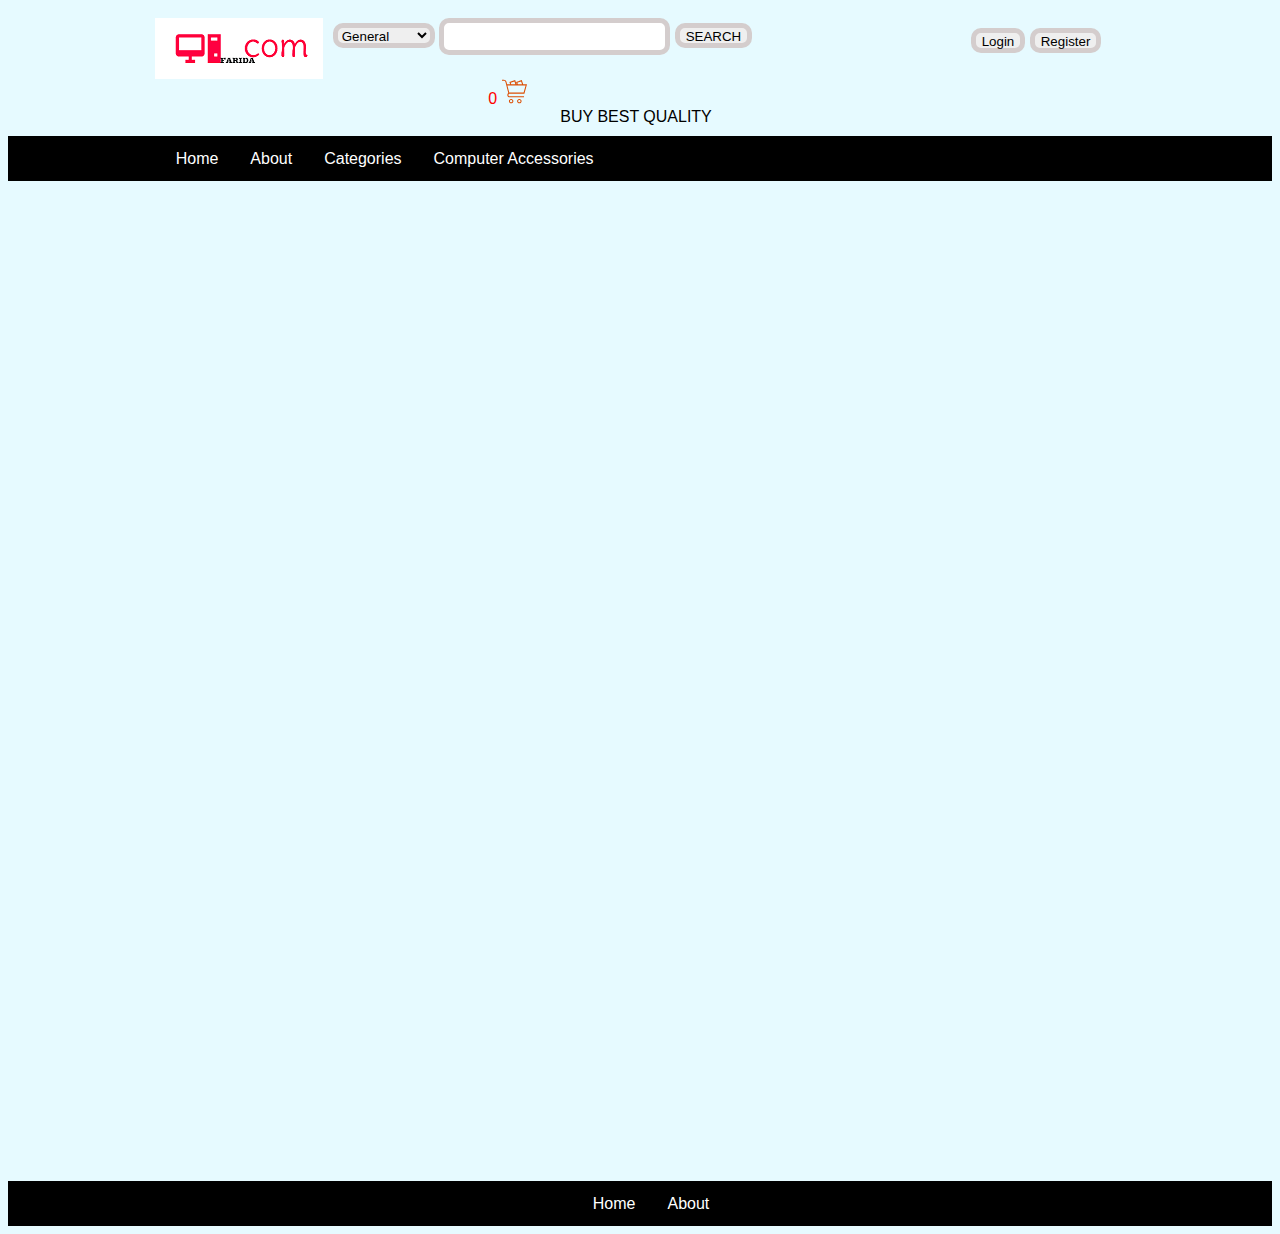
<file: index.html>
<!DOCTYPE html>
<html lang="en">
<head>
<title>faridaCOM</title>
<meta charset="utf-8">
<meta name="viewport" content="width=device-width, initial-scale=1">
<link rel="stylesheet" type="text/css" href="template.css">
<script src="action.js"></script>
</head>

<body onload="myMove()" style="background-color:#e6faff;">

  <div id="headPlusNav" class="sticky">
	<div id="headerSection">


	<div id="headerAlign">
		<img id="logo" src="Logo.png" alt="logo" width="168px" height="61">
		<div id="search" style="border:0px solid gray;border-radius:10px;width:62%;height:37px;float:left;margin-bottom:1px;margin-right:1px;">
			
			<form id="searchForm" method="get" action="http://www.google.com">
			
			
			<select class="searchCollection">
					<option value="General">General</option>	
					<option value="Laptops">Laptops</option> 
					<option value="Desktop PC">Desktop PC</option>	
					<option value="Accessories">Accessories</option>	
			</select>
			
			
		      	<input type="text" id="searchInput" name="search" size="25" class="searchCollection">
		      	<input type="submit" value="SEARCH" id="searchButton" class="searchCollection">
			</form>
		</div> <!--End search div -->
	<div id="regButtonDiv" style="height:37px;margin:10px;float:left;">	
	<button	class="searchCollection">Login</button>
	<button	class="searchCollection">Register</button>
	</div><!--button div-->
	

	
	<div id="slogan">
	<span id="cartQuantity" style="color:red;">0</span>
		<svg xmlns="http://www.w3.org/2000/svg" xmlns:xlink="http://www.w3.org/1999/xlink" version="1.1" id="Capa_1" x="0px" y="0px" viewBox="0 0 612.322 612.322" style="enable-background:new 0 0 612.322 612.322;" xml:space="preserve" width="25px" height="25px">
			<g><g><g>
				<path d="M187.57,359.458h360.895l63.856-227.934h-93.973l-33.74-104.22L343.9,72.916l19.244,58.608h-6.623l-34.74-104.22     L181.072,72.916l19.244,58.608h-75.228l-15.62-62.482c-7.873-31.241-35.115-53.359-66.481-53.359H0V41.8h42.987     c19.494,0,36.489,12.996,41.738,32.616l69.105,270.421c-14.246,10.247-23.618,26.992-23.618,46.112     c0,31.241,26.117,57.358,57.358,57.358h351.773V422.19H187.57c-16.995,0-31.241-14.371-31.241-31.241     C156.33,373.829,170.7,359.458,187.57,359.458L187.57,359.458z M467.739,59.795l23.493,70.355H389.637l-14.371-40.363     L467.739,59.795z M304.911,59.795l23.493,70.355H226.809l-14.371-40.363L304.911,59.795z M578.457,156.267l-49.486,177.199     H177.198l-45.612-177.198L578.457,156.267L578.457,156.267z" fill="#dc4e04"/>
				<path d="M424.751,487.171c-29.991,0-54.734,24.743-54.734,54.734c0,29.991,24.743,54.734,54.734,54.734     c31.241,0,54.734-24.743,54.734-54.734C479.486,511.914,454.743,487.171,424.751,487.171z M424.751,571.896     c-16.995,0-29.991-14.371-29.991-29.991c0-16.995,14.371-29.991,29.991-29.991c16.995,0,29.991,12.996,29.991,29.991     C454.743,558.9,440.372,571.896,424.751,571.896z" fill="#dc4e04"/>
				<path d="M224.06,487.171c-29.991,0-54.734,24.743-54.734,54.734c0,29.991,24.743,54.734,54.734,54.734     s54.734-24.743,54.734-54.734C278.794,511.914,254.051,487.171,224.06,487.171z M224.06,571.896     c-16.995,0-29.991-14.371-29.991-29.991c0-16.995,14.371-29.991,29.991-29.991s29.991,12.996,29.991,29.991     C254.051,558.9,239.68,571.896,224.06,571.896z" fill="#dc4e04"/>
			</g></g></g><g></g><g></g><g></g><g></g><g></g><g></g><g></g><g></g><g></g><g></g><g></g><g></g><g></g><g></g><g></g>
		</svg>
	
		<div id ="myAnimation">BUY BEST QUALITY</div>
	</div> <!--End slogan div -->
	
	
	</div><!--End of header headerAlign div-->


</div><!--End of headerSection div-->







<div id="navDiv" style="background-color:black;">

<div class="navbar" style="height:45px;background-color:black;">
  <a href="#home">Home</a>
  <a href="#about">About</a>
  <div class="dropdown">
    <button class="dropbtn">Categories 
      <i class="fa fa-caret-down"></i>
    </button>
    <div class="dropdown-content">
      <a href="#">Link 1</a>
      <a href="#">Link 2</a>
      <a href="#">Link 3</a>
    </div>
  </div> 
  
  
  <div class="dropdown">
    <button class="dropbtn">Computer Accessories
      <i class="fa fa-caret-down"></i>
    </button>
    <div class="dropdown-content">
      <a href="#">Link 1</a>
      <a href="#">Link 2</a>
      <a href="#">Link 3</a>
    </div>
  </div>   

</div>

</div><!--End of navDiv div-->


</div><!--END OF HEAD PLUS NAV SECTION-->

<div id="mainBody" style="background-color:#e6faff;height:1000px;color:black;">

<?php
include "configuration.php"
echo "after include";
?>

</div>







<div class="navbar" style="background-color:black; height:45px;margin-left:0%;padding-left:45%;">
   <a href="#home">Home</a>
  <a href="#news">About</a>
</div>

</body>
</html>
</file>
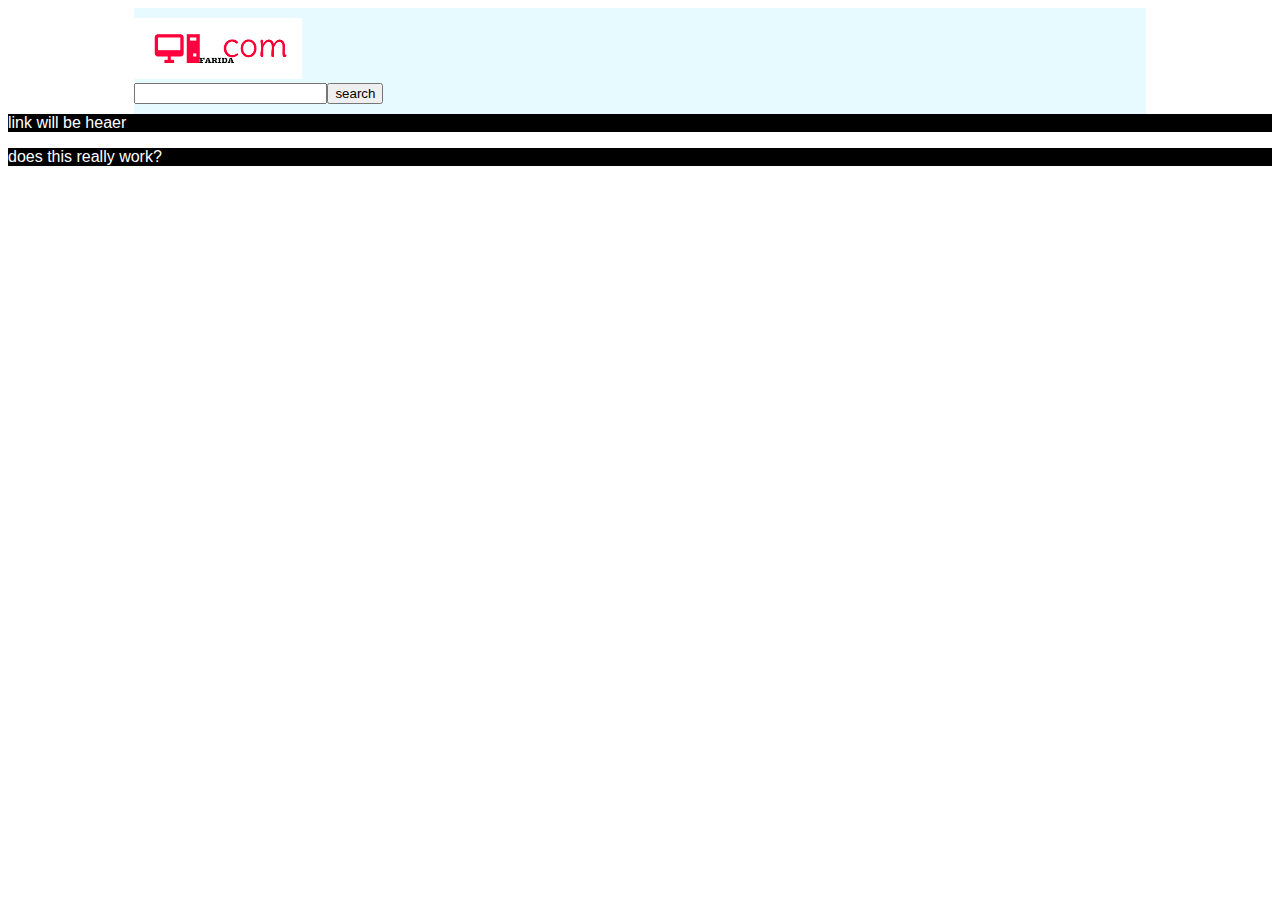
<file: test.html>
<!DOCTYPE html>
<html lang="en">
<head>
<title>faridaCOM</title>
<meta charset="utf-8">
<meta name="viewport" content="width=device-width, initial-scale=1">
<link rel="stylesheet" type="text/css" href="template.css">





<div id="headerSection">


	<div id="headerAlign">
		<img src="Logo.png" alt="logo">

		<div id="tfheader" class="headerArrange" float="right">
			<form id="tfnewsearch" method="get" action="http://www.google.com">
		      	  <input type="text" class="tftextinput" name="q" size="21" maxlength="120"><input type="submit" value="search" class="tfbutton">
		</form>
		</div>
	
	</div>


</div>


</head>
<body>

<div id="openingNav">

</div>



<div id="linksNav" class="linkFootNav">
link will be heaer
</div>



<section id="bodyNav">
</section>


<footer id="footNav" class="linkFootNav">
  <p>does this really work?</p>
</footer>

</body>
</html>
</file>
<file: template.css>
body{
	background-color:white;
	font-family: sans-serif;
	//border:#ff9900 8px solid;
}

.headerArrange{ //arrange the header section
	width:100%;
	margin-left:auto;
	margin-left:auto;
}

.linkFootNav{
	background-color:black;
	color:white;
}

footNav{
	text-align:center;
	position: absolute;
	+transform(translate(-50px,-50px))
	
}

//Setting up the header section
#headerSection{
	background-color: white;
	width: 100%;
	//border: 5px solid black; 
	//padding-top:5px;
	//padding-bottom:5px;
	//padding-right:10%;
	//padding-left:10%;
	margin-left:auto;
	margin-right:auto;
	
}

#headerAlign{
	position: relative;
	width:80%;
	//height:150px;
	background-color:#e6faff;
	margin-left:auto;
	margin-right:auto;
	padding-top:10px;
	padding-bottom:10px;
	//border:10px solid black;
}
#logo{
	margin-right: 1%;
	margin-left: 2%;
	float:left;
}
//style the search div here headerSection


//the search box and search button div
#search{
	//position: absolute
	//dth: 10px;
	//ight:100px; 	
	//left: 50%;
	//float: left;

	background-color: red;
}

.searchCollection{
	height:25px;
	border: 5px solid #d4cdcd;
	border-radius:10px;
}


.inSideSearch{
	height:37px;
}





#slogan {
	//float:left;
	clear:both;
  width: 30%;
  height: 10%;
  margin:auto;
  //position: static;
 // left:50%;
  //top:5%;
  //background: yellow;
}
#myAnimation {
  //width: 5%;
  //height: 5%;
  position: relative;
  //background-color: red;
}




//nav section
#navDiv{
	background-color: black;
	width: 100%;
	float:left;

}


.navbar {
    overflow: hidden;
    background-color: #333;
    font-family: Arial, Helvetica, sans-serif;
	margin-left: 12%;
	
}

.navbar a {
    float: left;
    font-size: 16px;
    color: white;
    text-align: center;
    padding: 14px 16px;
    text-decoration: none;
	
}

.dropdown {
    float: left;
    overflow: hidden;
	
}

.dropdown .dropbtn {
    font-size: 16px;    
    border: none;
    outline: none;
    color: white;
    padding: 14px 16px;
    background-color: inherit;
    font-family: inherit;
    margin: 0;
	
}

.navbar a:hover, .dropdown:hover .dropbtn {
    background-color: red;
}

.dropdown-content {
    display: none;
    position: absolute;
    background-color: #f9f9f9;
    min-width: 160px;
    box-shadow: 0px 8px 16px 0px rgba(0,0,0,0.2);
    z-index: 1;
	
}

.dropdown-content a {
    float: none;
    color: white;
    padding: 12px 16px;
    text-decoration: none;
    display: block;
    text-align: left;
	//border: 1px groove black;
	
}

.dropdown-content a:hover {
    background-color: #ddd;
	border-left: 6px solid red;
}

.dropdown:hover .dropdown-content {
    display: block;
	background-color:black;
}


.sticky {
  position: -webkit-sticky;
  position: sticky;
  top: 0;
  z-index: 1;
}



//MAIN BODY THE MAIN MARKET PLACE
#mainBody{
	width:100%;
}

/*
//search style
#tfheader{
	position: relative;
	width:40%;
	
	top: 0px;
	left:700px;

}
#tfnewsearch{
		//float:right;
		//padding:20px;
	}

.tfclear{
		clear:both;
	}
*/
	
	
	
	
/*
.tfbutton:hover {
		text-decoration: none;
		background: #007ead;
		background: -webkit-gradient(linear, left top, left bottom, from(#0095cc), to(#00678e));
		background: -moz-linear-gradient(top,  #0095cc,  #00678e);
	}
*/




/*
.tftextinput{
		margin: 0;
		//padding: 5px 15px;
		font-family: Arial, Helvetica, sans-serif;
		//font-size:14px;
		//border:1px solid #0076a3; 
		border-right:0px;
		//border-top-left-radius: 5% 5%;
		//border-bottom-left-radius: 5% 5%;
	}

*/
</file>
